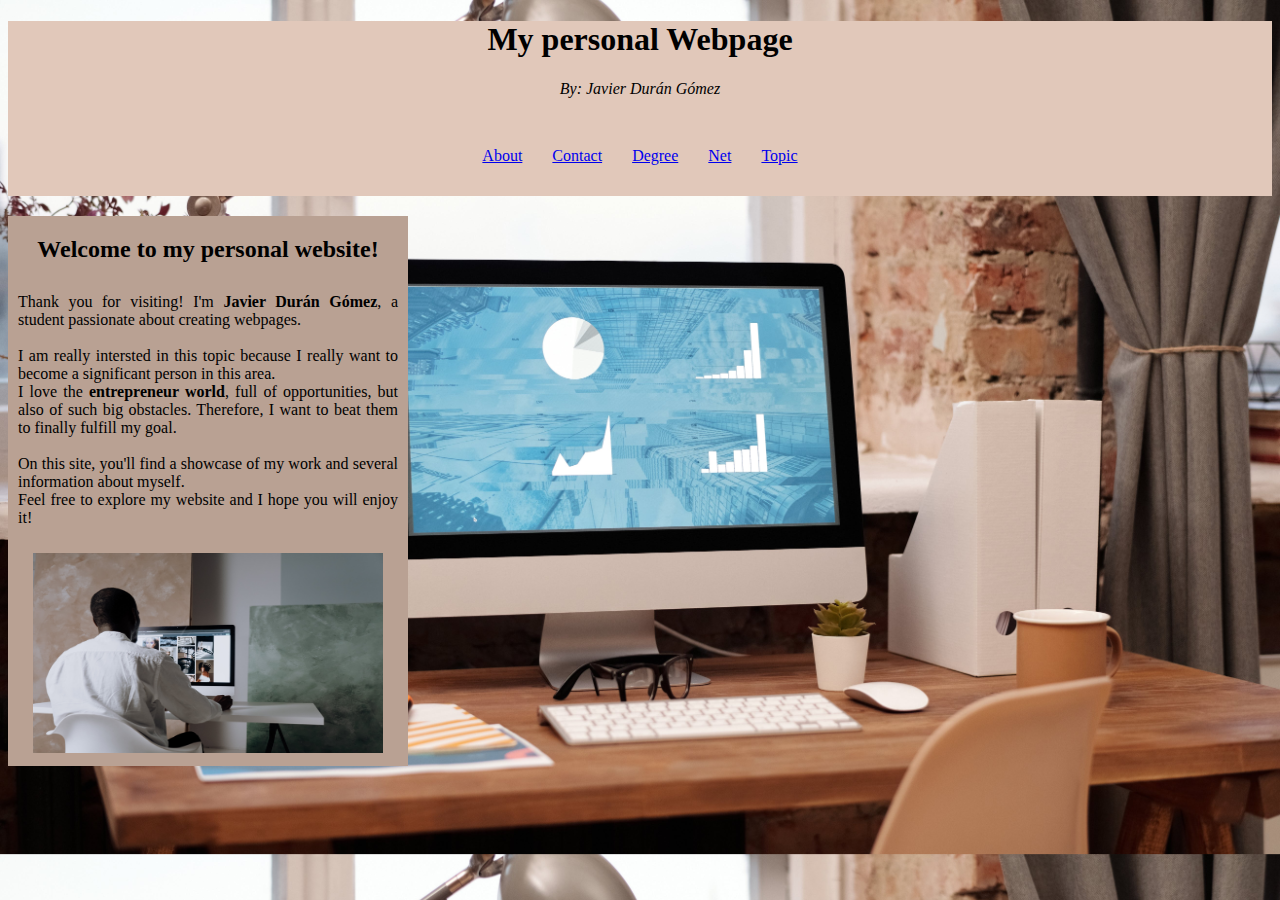
<file: docs/index.html>
<!DOCTYPE html>
<html>
    <head>
        <title>My Personal Webpage</title>
        <link rel='stylesheet' href='./css/style.css'>
    </head>
    <header>
        <h1 id="one">My personal Webpage</h1>
        <p id="two"><i>By: Javier Durán Gómez</i></p>
        <br>
        <p id="three"><a id="three" href="./public/about.html">About</a><a id="three" href="./public/contact.html">Contact</a><a id="three" href="./public/degree.html">Degree</a><a id="three" href="./public/net.html">Net</a><a id="three" href="./public/topic.html">Topic</a></p>
    </header>
    <body>
        <div id="personalwebsite">
            <p><h2>Welcome to my personal website!</h2>
                <p id="four">Thank you for visiting! I'm <b>Javier Durán Gómez</b>, a student passionate about creating webpages. <br> <br>
                   I am really intersted in this topic because I really want to become a significant person in this area. <br>
                    I love the <b>entrepreneur world</b>, full of opportunities, but also of such big obstacles. Therefore, I want to beat them to finally fulfill my goal. <br> <br>
              
                On this site, you'll find a showcase of my work and several information about myself. <br>
              
                Feel free to explore my website and I hope you will enjoy it!</p>
                <p><img src="./images/FOTO 1.jpg" alt="" width="350" height="200" id="indeximage" ></p></div>
                
                
    </body>
</html>
</file>
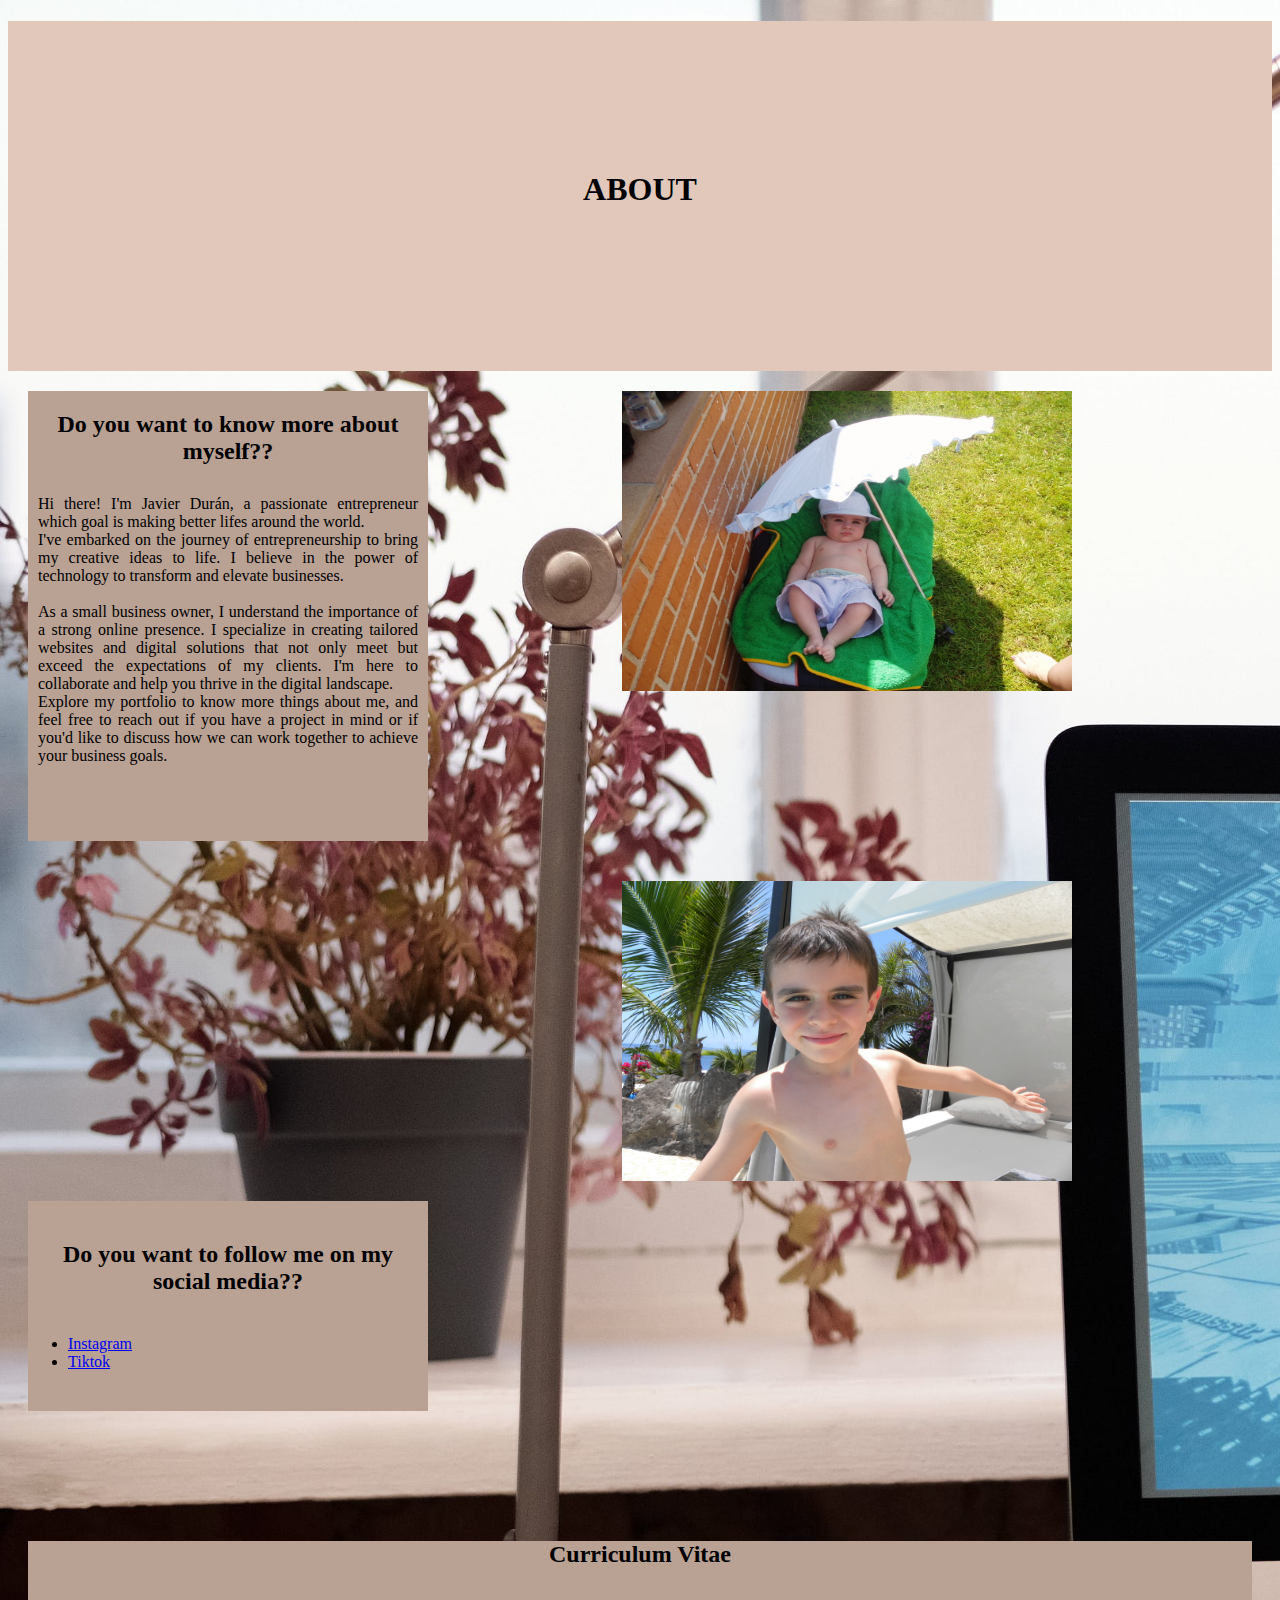
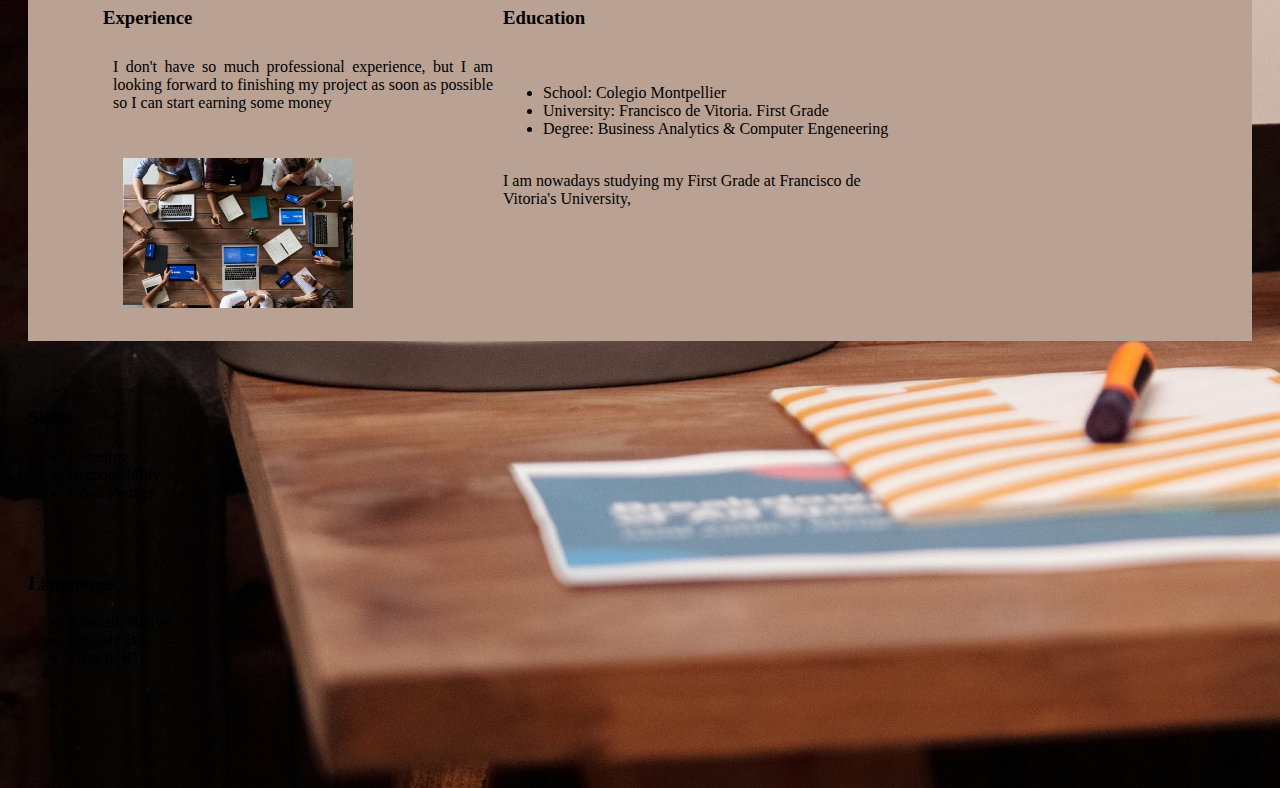
<file: docs/public/about.html>
<!DOCTYPE html>
<html>
    <head>
        <title>My Personal Webpage</title>
        <link rel='stylesheet' href='../css/style.css'>
    </head>
    <header id="headerabout">
        <h1 id="h1about">ABOUT</h1>
    </header>
    <body>
        <div id="KnowMe">
            <h2>Do you want to know more about myself??</h2>
            <p id="four">
                Hi there! I'm Javier Durán, a passionate entrepreneur which goal is making better lifes around the world. <br>
        
                I've embarked on the journey of entrepreneurship to
                bring my creative ideas to life. I believe in the
                power of technology to transform and elevate businesses. <br><br>
                As a small business owner, I understand the importance of a strong online presence. I specialize in creating
                tailored websites and digital solutions that not only meet but exceed the expectations of my clients. I'm here
                to collaborate and help you thrive in the
                digital landscape. <br>
                Explore my portfolio to know more things about me, and feel free to reach out if you have a project in mind or
                if
                you'd like to discuss how we can work together to achieve your business goals.
            </p>
        </div>
        <img src="../images/P6190078.JPG" alt="" width="450px" height="300px" id="imagesabout">
        <img src="../images/VERANO 2011004.jpg" alt=""width="450px" height="300px" id="imagesabout">
        <div id="SocialMedia">
            <h2 id="h2socialmedia">Do you want to follow me on my social media??</h2>
            <p>
                <ul>
                    <li>
                        <a href="https://www.instagram.com/duraaann__/">Instagram</a>
                    </li>
                    <li>
                        <a href="https://www.tiktok.com/@duraaann__?is_from_webapp=1&sender_device=pc">Tiktok</a>
                    </li>
                </ul>
            </p>
        </div>
        <div id="CurriculumVitae">
            <h2>Curriculum Vitae</h2>
            <div id="curriculumexperience">
                <h3>Experience</h3>
                <p id="four">I don't have so much professional experience, but I am looking forward to finishing my project as soon as possible so I can start earning some money</p>
                <img src="../images/WORK.jpeg" alt="" width="230px" height="150px" id="imageexperience">
            </div>
            <div id="curriculumeducation">
                <h3>Education</h3>
                <p id="four">
                    <ul>
                        <li>
                            School: Colegio Montpellier
                        </li>
                        <li>
                            University: Francisco de Vitoria. First Grade
                        </li>
                        <li>
                            Degree: Business Analytics & Computer Engeneering
                        </li>
                    </ul>
                    <br>I am nowadays studying my First Grade at Francisco de Vitoria's University, 
                </p>
            </div>
            <div id="curriculumskills">
                <h3>Skills</h3>
                <p>
                    <ul>
                        <li>
                            Listening
                        </li>
                        <li>
                            Responsibility
                        </li>
                        <li>
                            Good Partner
                        </li>
                    </ul>
                    <br><br>
                    <h3>Languages</h3>
                    <ul>
                        <li>
                            Spanish: Native
                        </li>
                        <li>
                            English: B2
                        </li>
                        <li>
                            French: B1
                        </li>
                    </ul>
                </p>
            </div>
        </div>
        
    </body>
</html>
</file>
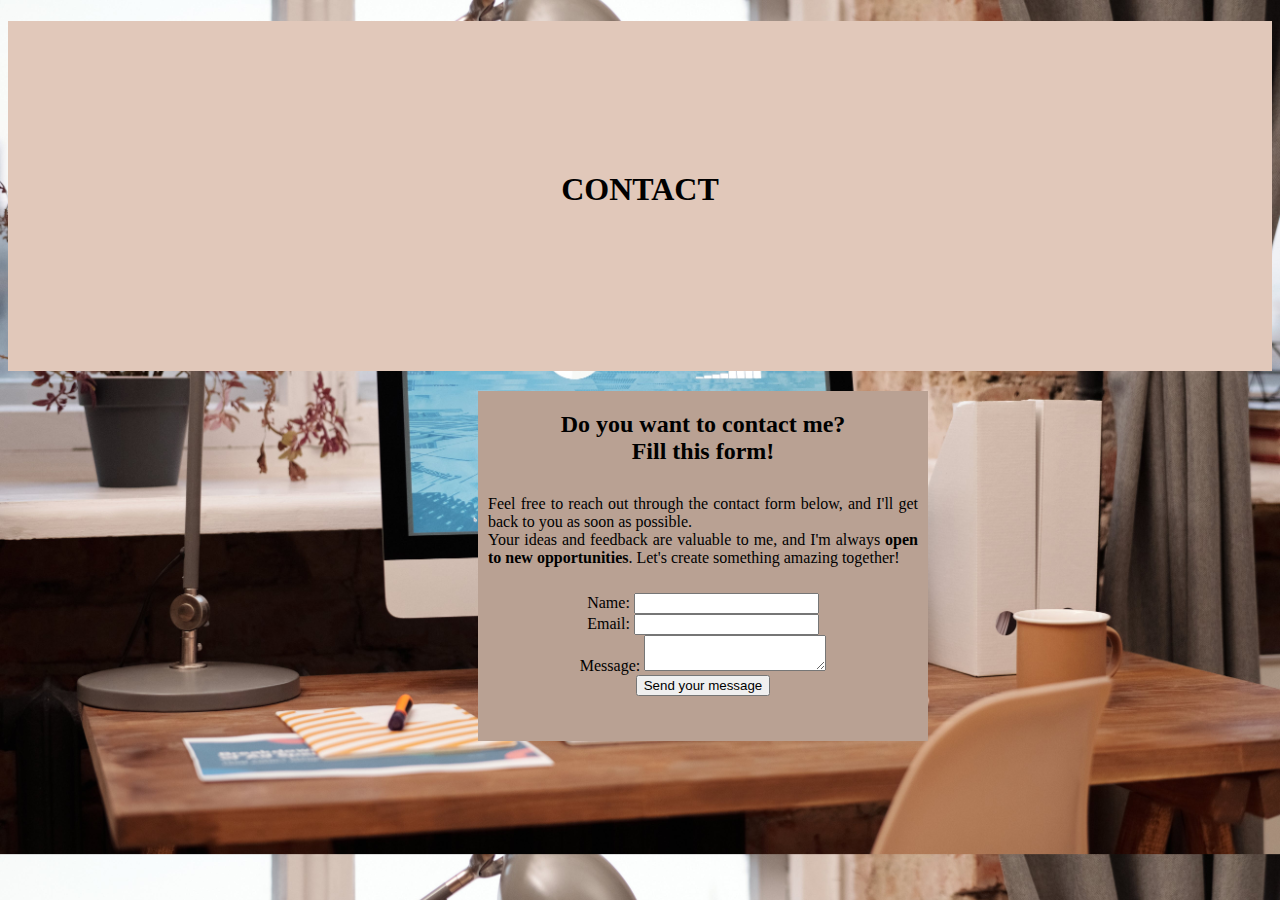
<file: docs/public/contact.html>
<!DOCTYPE html>
<html>
    <head>
        <title>My Personal Webpage</title>
        <link rel='stylesheet' href='../css/style.css'>
    </head>
    <header  id="headerabout">
        <h1 id="h1about">CONTACT</h1>
    </header>
    <body>
        <div id="contact">
            <h2>Do you want to contact me? <br>Fill this form!</h2>
            <p id="four">Feel free to reach out through the contact form below, and I'll get back to you as soon as possible. <br> 
                Your ideas and feedback are valuable to me, and I'm always <b>open to new opportunities</b>. Let's create something amazing together!</p>
            <form id="one" method="post">
                        <label for="name">Name:</label>
                        <input type="text" name="user_name"/>
                    <br>
                        <label for="mail">Email:</label>
                        <input type="email" name="user_email"/>
                    <br>
                        <label for="msg">Message:</label>
                        <textarea id="msg" name="user_message"></textarea>
                    <br>
                        <button type="submit">Send your message</button>
                
            </form>
    </body>
</html>
</file>
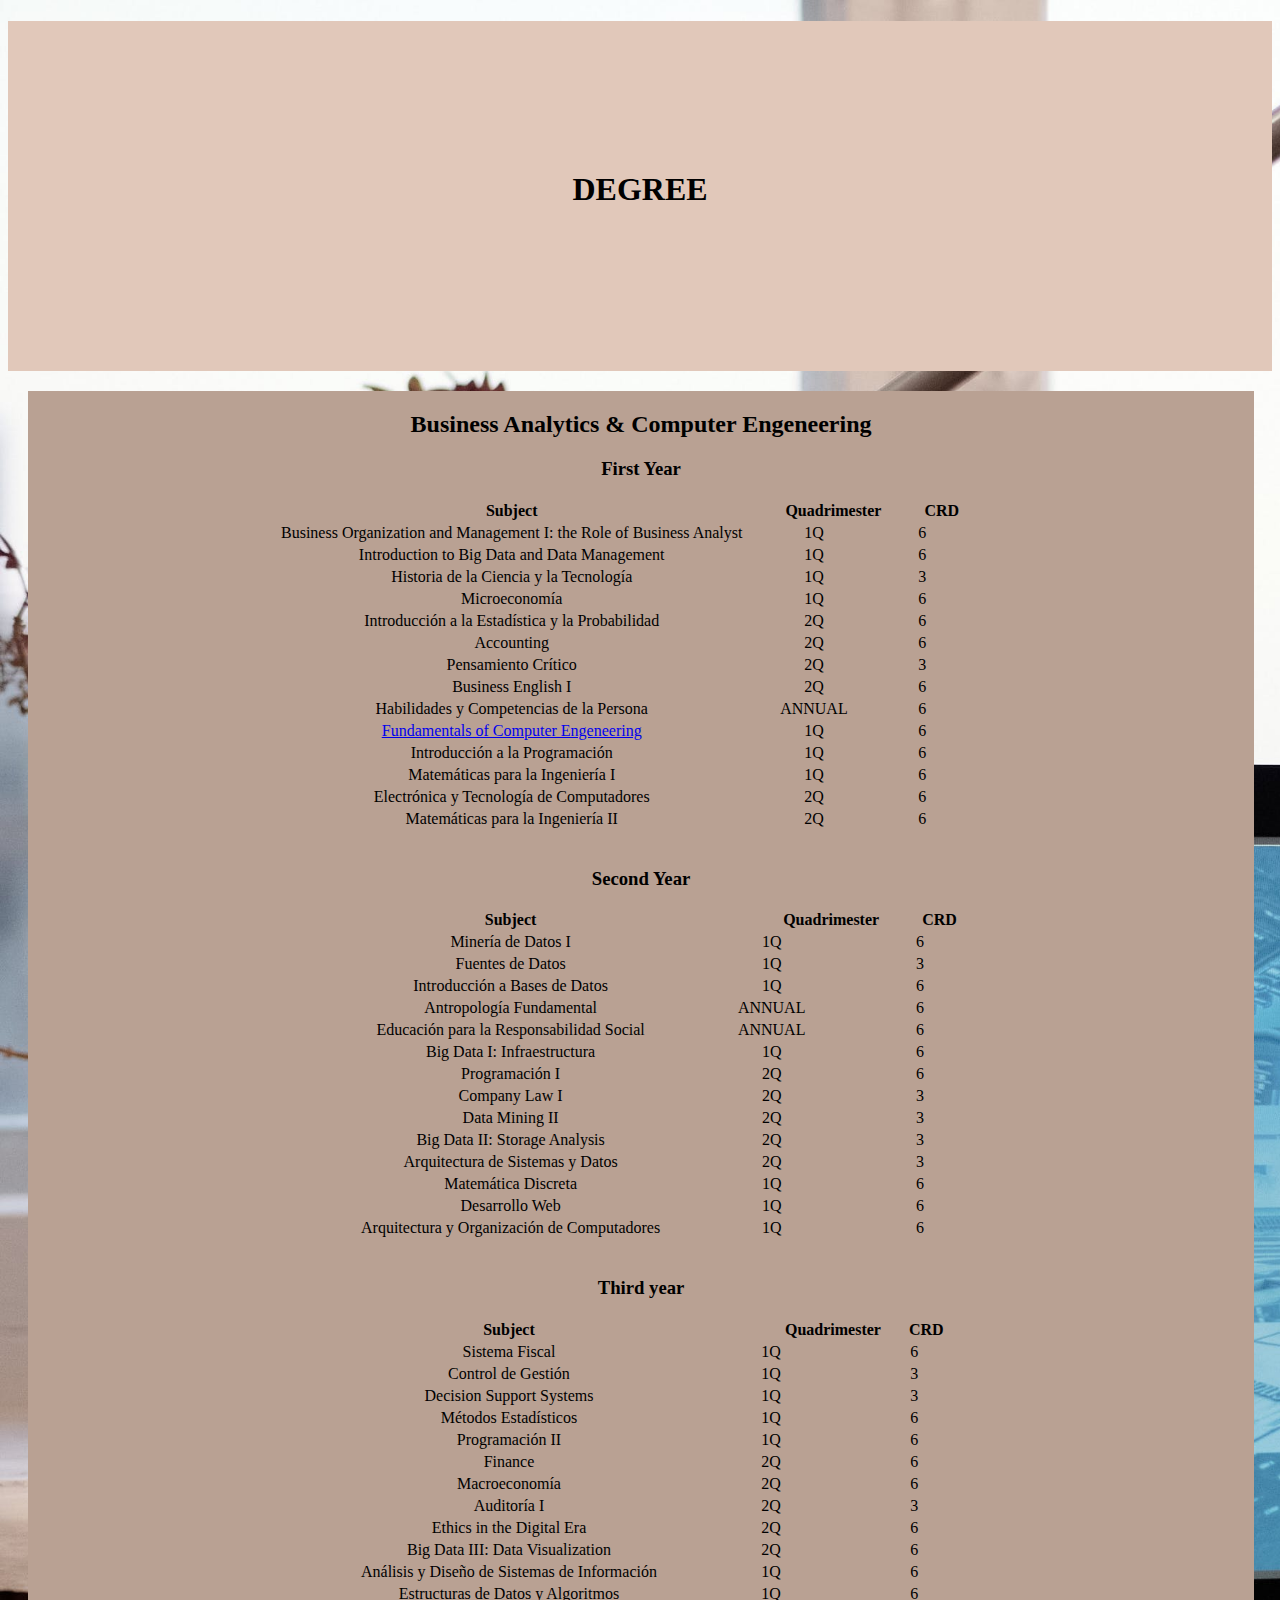
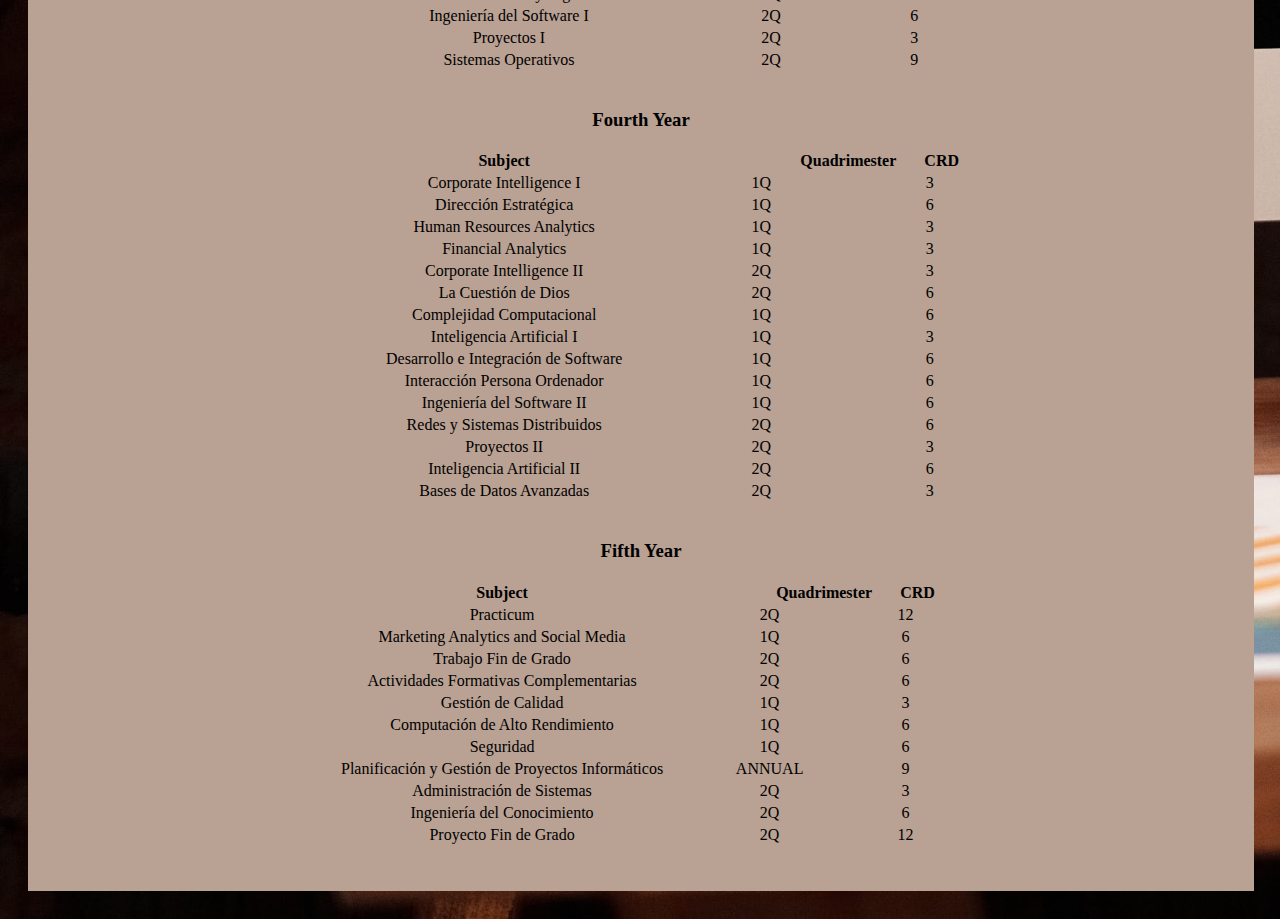
<file: docs/public/degree.html>
<!DOCTYPE html>
<html>
    <head>
        <title>My Personal Webpage</title>
        <link rel='stylesheet' href='../css/style.css'>
    </head>
    <header id="headerabout">
        <h1 id="h1about">DEGREE</h1>
    </header>
    <body>
        <div id="degree">
            <h2>Business Analytics & Computer Engeneering</h2>
            <h3 id="h3">First Year</h3>
            <table id="table1">
                <tr>
                    <th>Subject</th>
                    <th id="th1">Quadrimester</th>
                    <th id="th1">CRD</th>
                </tr>
                <tr>
                    <td>Business Organization and Management I: the Role of Business Analyst</td>
                    <td>1Q</td>
                    <td>6</td>
                </tr>
                <tr>
                    <td>Introduction to Big Data and Data Management</td>
                    <td>1Q</td>
                    <td>6</td>
                </tr>
                <tr>
                    <td>Historia de la Ciencia y la Tecnología</td>
                    <td>1Q</td>
                    <td>3</td>
                </tr>
                <tr>
                    <td>Microeconomía</td>
                    <td>1Q</td>
                    <td>6</td>
                </tr>
                <tr>
                    <td>Introducción a la Estadística y la Probabilidad</td>
                    <td>2Q</td>
                    <td>6</td>
                </tr>
                <tr>
                    <td>Accounting</td>
                    <td>2Q</td>
                    <td>6</td>
                </tr>
                <tr>
                    <td>Pensamiento Crítico</td>
                    <td>2Q</td>
                    <td>3</td>
                </tr>
                <tr>
                    <td>Business English I</td>
                    <td>2Q</td>
                    <td>6</td>
                </tr>
                <tr>
                    <td>Habilidades y Competencias de la Persona</td>
                    <td>ANNUAL</td>
                    <td>6</td>
                </tr>
                <tr>
                    <td><a href="../public/fundamentals.html">Fundamentals of Computer Engeneering</a></td>
                    <td>1Q</td>
                    <td>6</td>
                </tr>
                <tr>
                    <td>Introducción a la Programación</td>
                    <td>1Q</td>
                    <td>6</td>
                </tr>
                <tr>
                    <td>Matemáticas para la Ingeniería I</td>
                    <td>1Q</td>
                    <td>6</td>
                </tr>
                <tr>
                    <td>Electrónica y Tecnología de Computadores</td>
                    <td>2Q</td>
                    <td>6</td>
                </tr>
                <tr>
                    <td>Matemáticas para la Ingeniería II</td>
                    <td>2Q</td>
                    <td>6</td>
                </tr>
            </table>
            <br>
            <h3 id="h3">Second Year</h3>
            <table id="table2">
                <tr>
                    <th>Subject</th>
                    <th id="th2">Quadrimester</th>
                    <th id="th1">CRD</th>
                </tr>
                <tr>
                    <td>Minería de Datos I</td>
                    <td>1Q</td>
                    <td>6</td>
                </tr>
                <tr>
                    <td>Fuentes de Datos</td>
                    <td>1Q</td>
                    <td>3</td>
                </tr>
                <tr>
                    <td>Introducción a Bases de Datos </td>
                    <td>1Q</td>
                    <td>6</td>
                </tr>
                <tr>
                    <td>Antropología Fundamental</td>
                    <td>ANNUAL</td>
                    <td>6</td>
                </tr>
                <tr>
                    <td>Educación para la Responsabilidad Social</td>
                    <td>ANNUAL</td>
                    <td>6</td>
                </tr>
                <tr>
                    <td>Big Data I: Infraestructura</td>
                    <td>1Q</td>
                    <td>6</td>
                </tr>
                <tr>
                    <td>Programación I</td>
                    <td>2Q</td>
                    <td>6</td>
                </tr>
                <tr>
                    <td>Company Law I</td>
                    <td>2Q</td>
                    <td>3</td>
                </tr>
                <tr>
                    <td>Data Mining II</td>
                    <td>2Q</td>
                    <td>3</td>
                </tr>
                <tr>
                    <td>Big Data II: Storage Analysis</td>
                    <td>2Q</td>
                    <td>3</td>
                </tr>
                <tr>
                    <td>Arquitectura de Sistemas y Datos</td>
                    <td>2Q</td>
                    <td>3</td>
                </tr>
                <tr>
                    <td>Matemática Discreta</td>
                    <td>1Q</td>
                    <td>6</td>
                </tr>
                <tr>
                    <td>Desarrollo Web</td>
                    <td>1Q</td>
                    <td>6</td>
                </tr>
                <tr>
                    <td>Arquitectura y Organización de Computadores</td>
                    <td>1Q</td>
                    <td>6</td>
                </tr>
            </table>
            <br>
            <h3 id="h3">Third year</h3>
            <table id="table2">
                <tr>
                    <th>Subject</th>
                    <th id="th3">Quadrimester</th>
                    <th id="th4">CRD</th>
                </tr>
                <tr>
                    <td>Sistema Fiscal</td>
                    <td>1Q</td>
                    <td>6</td>
                </tr>
                <tr>
                    <td>Control de Gestión</td>
                    <td>1Q</td>
                    <td>3</td>
                </tr>
                <tr>
                    <td>Decision Support Systems</td>
                    <td>1Q</td>
                    <td>3</td>
                </tr>
                <tr>
                    <td>Métodos Estadísticos</td>
                    <td>1Q</td>
                    <td>6</td>
                </tr>
                <tr>
                    <td>Programación II</td>
                    <td>1Q</td>
                    <td>6</td>
                </tr>
                <tr>
                    <td>Finance</td>
                    <td>2Q</td>
                    <td>6</td>
                </tr>
                <tr>
                    <td>Macroeconomía</td>
                    <td>2Q</td>
                    <td>6</td>
                </tr>
                <tr>
                    <td>Auditoría I</td>
                    <td>2Q</td>
                    <td>3</td>
                </tr>
                <tr>
                    <td>Ethics in the Digital Era</td>
                    <td>2Q</td>
                    <td>6</td>
                </tr>
                <tr>
                    <td>Big Data III: Data Visualization</td>
                    <td>2Q</td>
                    <td>6</td>
                </tr>
                <tr>
                    <td>Análisis y Diseño de Sistemas de Información</td>
                    <td>1Q</td>
                    <td>6</td>
                </tr>
                <tr>
                    <td>Estructuras de Datos y Algoritmos</td>
                    <td>1Q</td>
                    <td>6</td>
                </tr>
                <tr>
                    <td>Ingeniería del Software I</td>
                    <td>2Q</td>
                    <td>6</td>
                </tr>
                <tr>
                    <td>Proyectos I</td>
                    <td>2Q</td>
                    <td>3</td>
                </tr>
                <tr>
                    <td>Sistemas Operativos</td>
                    <td>2Q</td>
                    <td>9</td>
                </tr>
            </table>
            <br>
            <h3 id="h3">Fourth Year</h3>
            <table id="table4">
                <tr>
                    <th>Subject</th>
                    <th id="th5">Quadrimester</th>
                    <th id="th4">CRD</th>
                </tr>
                <tr>
                    <td>Corporate Intelligence I</td>
                    <td>1Q</td>
                    <td>3</td>
                </tr>
                <tr>
                    <td>Dirección Estratégica</td>
                    <td>1Q</td>
                    <td>6</td>
                </tr>
                <tr>
                    <td>Human Resources Analytics</td>
                    <td>1Q</td>
                    <td>3</td>
                </tr>
                <tr>
                    <td>Financial Analytics</td>
                    <td>1Q</td>
                    <td>3</td>
                </tr>
                <tr>
                    <td>Corporate Intelligence II</td>
                    <td>2Q</td>
                    <td>3</td>
                </tr>
                <tr>
                    <td>La Cuestión de Dios</td>
                    <td>2Q</td>
                    <td>6</td>
                </tr>
                <tr>
                    <td>Complejidad Computacional</td>
                    <td>1Q</td>
                    <td>6</td>
                </tr>
                <tr>
                    <td>Inteligencia Artificial I</td>
                    <td>1Q</td>
                    <td>3</td>
                </tr>
                <tr>
                    <td>Desarrollo e Integración de Software</td>
                    <td>1Q</td>
                    <td>6</td>
                </tr>
                <tr>
                    <td>Interacción Persona Ordenador</td>
                    <td>1Q</td>
                    <td>6</td>
                </tr>
                <tr>
                    <td>Ingeniería del Software II</td>
                    <td>1Q</td>
                    <td>6</td>
                </tr>
                <tr>
                    <td>Redes y Sistemas Distribuidos</td>
                    <td>2Q</td>
                    <td>6</td>
                </tr>
                <tr>
                    <td>Proyectos II</td>
                    <td>2Q</td>
                    <td>3</td>
                </tr>
                <tr>
                    <td>Inteligencia Artificial II</td>
                    <td>2Q</td>
                    <td>6</td>
                </tr>
                <tr>
                    <td>Bases de Datos Avanzadas</td>
                    <td>2Q</td>
                    <td>3</td>
                </tr>
            </table>
            <br>
            <h3 id="h3">Fifth Year</h3>
            <table id="table5">
                <tr>
                    <th>Subject</th>
                    <th id="th6">Quadrimester</th>
                    <th id="th4">CRD</th>
                </tr>
                <tr>
                    <td>Practicum</td>
                    <td>2Q</td>
                    <td>12</td>
                </tr>
                <tr>
                    <td>Marketing Analytics and Social Media</td>
                    <td>1Q</td>
                    <td>6</td>
                </tr>
                <tr>
                    <td>Trabajo Fin de Grado</td>
                    <td>2Q</td>
                    <td>6</td>
                </tr>
                <tr>
                    <td>Actividades Formativas Complementarias</td>
                    <td>2Q</td>
                    <td>6</td>
                </tr>
                <tr>
                    <td>Gestión de Calidad</td>
                    <td>1Q</td>
                    <td>3</td>
                </tr>
                <tr>
                    <td>Computación de Alto Rendimiento</td>
                    <td>1Q</td>
                    <td>6</td>
                </tr>
                <tr>
                    <td>Seguridad</td>
                    <td>1Q</td>
                    <td>6</td>
                </tr>
                <tr>
                    <td>Planificación y Gestión de Proyectos Informáticos</td>
                    <td>ANNUAL</td>
                    <td>9</td>
                </tr>
                <tr>
                    <td>Administración de Sistemas</td>
                    <td>2Q</td>
                    <td>3</td>
                </tr>
                <tr>
                    <td>Ingeniería del Conocimiento</td>
                    <td>2Q</td>
                    <td>6</td>
                </tr>
                <tr>
                    <td>Proyecto Fin de Grado</td>
                    <td>2Q</td>
                    <td>12</td>
                </tr>
            </table>
        </div>
    </body>
</html>
</file>
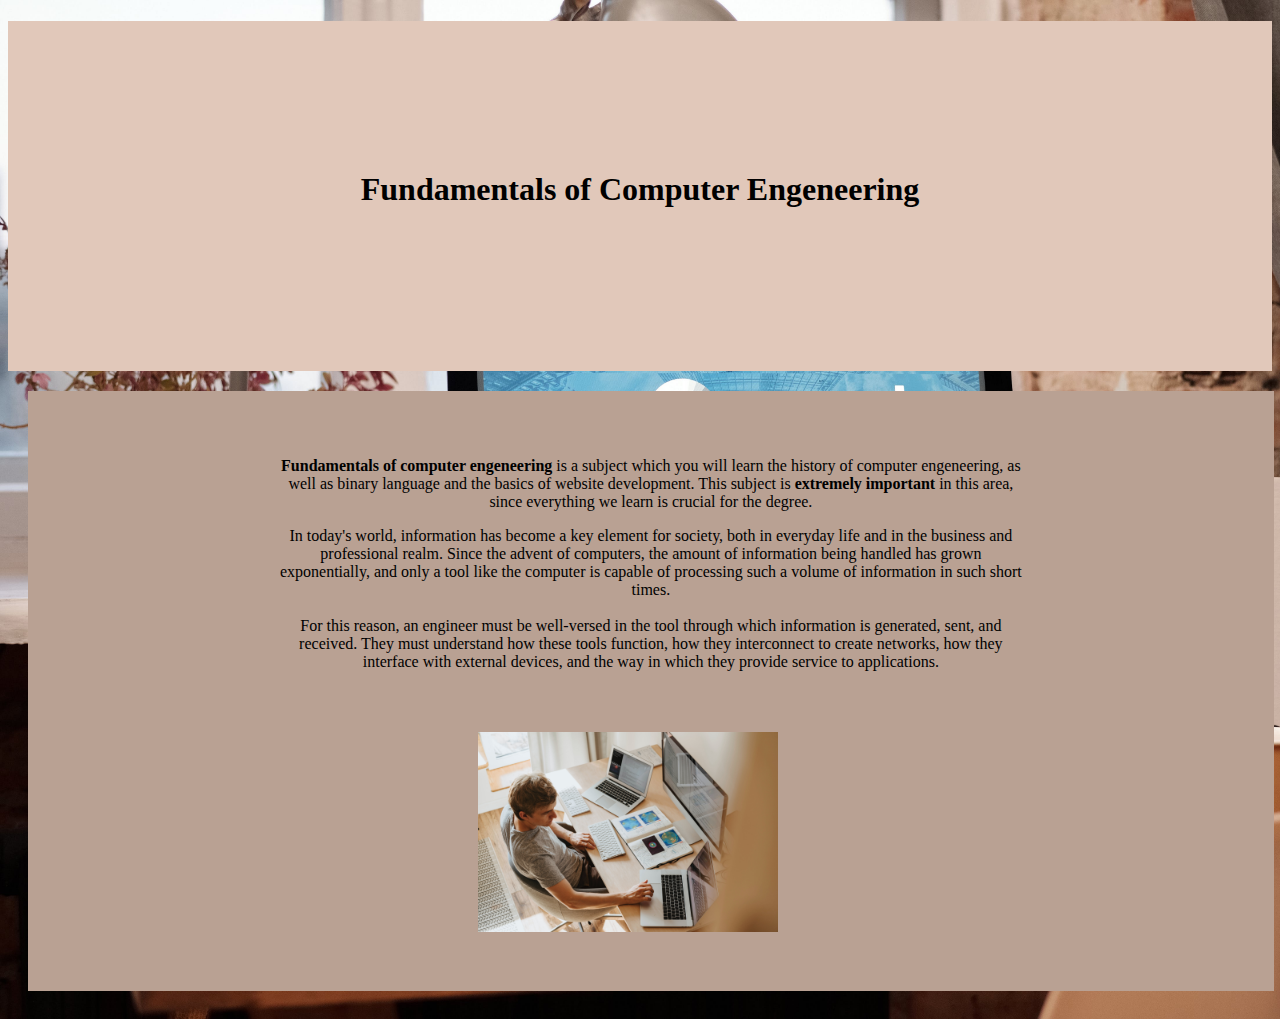
<file: docs/public/fundamentals.html>
<!DOCTYPE html>
<html>

<head>
    <title>My Personal Webpage</title>
    <link rel='stylesheet' href='../css/style.css'>
</head>
<header id="headerabout">
    <h1 id="h1about">Fundamentals of Computer Engeneering</h1>
</header>

<body>
    <div
        id="fundamentals">
        <p id="textfundamentals">
            <b>Fundamentals of computer engeneering</b> is a subject which you will learn the history of computer
            engeneering, as well as
            binary language and the basics of website development. This subject is <b>extremely important</b> in this
            area, since everything we
            learn is crucial for the degree.
        </p>
        <p>
            In today's world, information has become a key element for society, both in everyday life and in the
            business and professional realm.
            Since the advent of computers, the amount of information being handled has grown exponentially, and only a
            tool like the computer is capable of processing such a volume of information in such short times. <br><br>
            For this reason, an engineer must be well-versed in the tool through which information is generated, sent,
            and received. They must understand how these tools function, how they interconnect to create networks,
            how they interface with external devices, and the way in which they provide service to applications.
        </p>
        <img src="../images/COMPUTER ENGENEERING.jpg" alt="" id="imagefundamentals">
    </div>
</body>

</html>
</file>
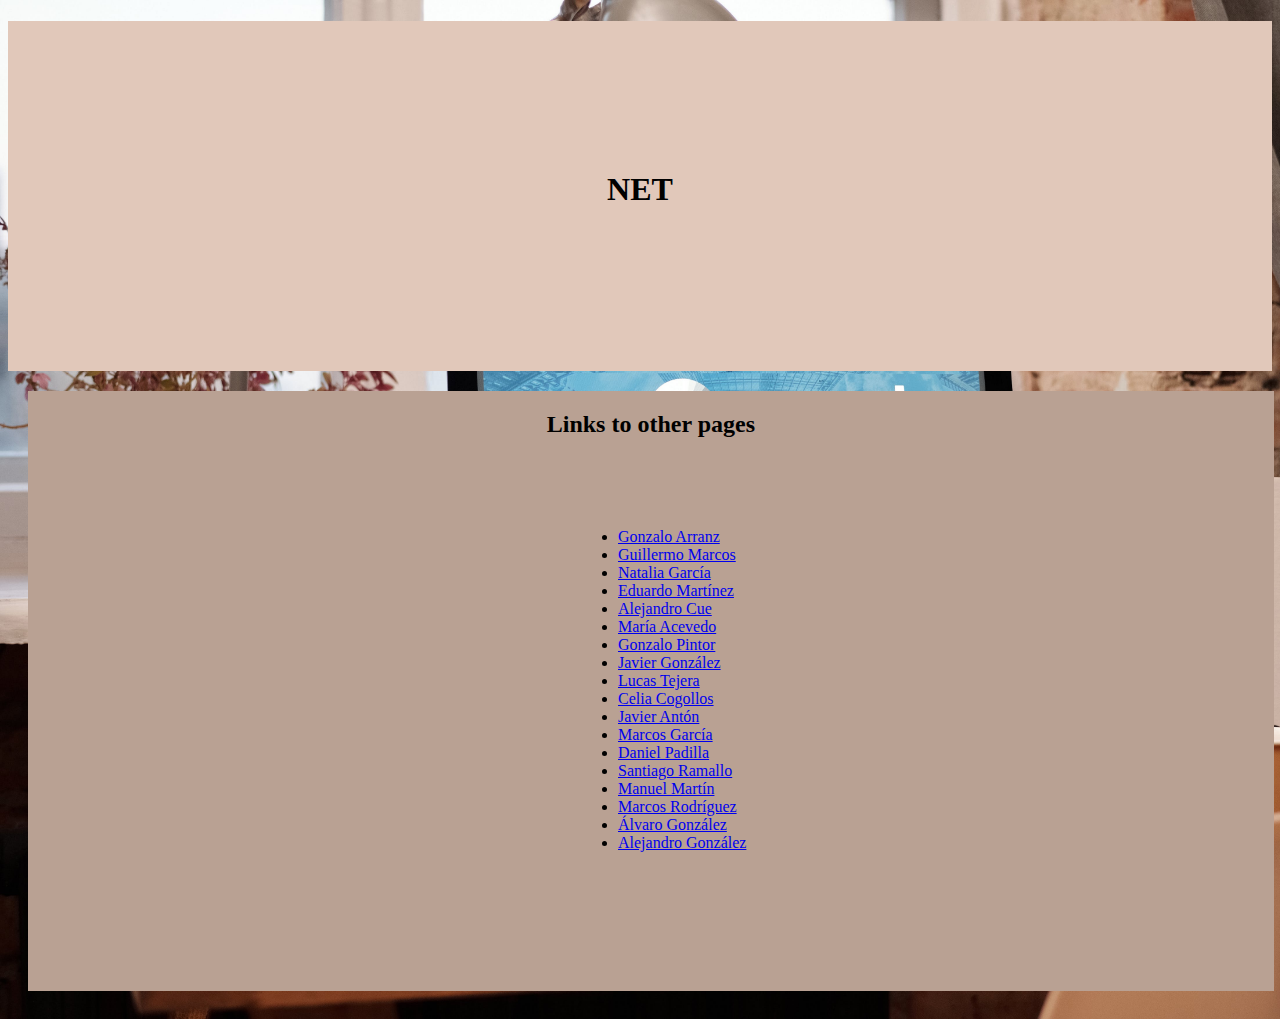
<file: docs/public/net.html>
<!DOCTYPE html>
<html>
    <head>
        <title>My Personal Webpage</title>
        <link rel='stylesheet' href='../css/style.css'>
    </head>
    <header id="headerabout">
        <h1 id="h1about">NET</h1>
    </header>
    <body>
        <div id="bodynet">
            <h2 id="h2net">Links to other pages</h2><br><br><br>
            <ul id="listanet">
                <li><a href="https://github.com/goonzaloArranz/PracticalWorkII.git">Gonzalo Arranz</a></li>
                <li><a href="https://wmarcos15.github.io/PWII_Guillermo_Marcos/">Guillermo Marcos</a></li>
                <li><a href="https://nataliagm05.github.io/Practical-Work-II/">Natalia García</a></li> 
                <li><a href="https://eduardixon.github.io/web-eduardo-martinez/">Eduardo Martínez</a></li>
                <li><a href="https://alexcue444.github.io/miprimerapaginaweb.github.io/">Alejandro Cue</a></li>
                <li><a href="https://github.com/macevedo-04/PracticalWorkII.git">María Acevedo</a></li>
                <li><a href="https://gonzalopintor.github.io/entrepreneurmindset/">Gonzalo Pintor</a></li>
                <li><a href="https://github.com/Jav1Jav1072/Activity2.git">Javier González</a></li>
                <li><a href="https://luuukkasss.github.io/PracticalWork2/">Lucas Tejera</a></li>
                <li><a href="https://github.com/ceeliaa/WEBSITE.git">Celia Cogollos</a></li>
                <li><a href="https://javiton2005.github.io/paginaweb.github.io/">Javier Antón</a></li>
                <li><a href="https://marcosgb-01.github.io/FCEWebsite.github.io/index.html">Marcos García</a></li>
                <li><a href="https://dan1-3.github.io/Website.github.io/">Daniel Padilla</a></li>
                <li><a href="https://santirramallo.github.io/practicalwork2.github.io/">Santiago Ramallo</a></li>
                <li><a href="https://manumartin84.github.io/firstufv2/">Manuel Martín</a></li>
                <li><a href="https://marcosrodri8.github.io/MyWebPage/">Marcos Rodríguez</a></li>
                <li><a href="https://alvarogonzalezsevilla.github.io/My-Website/">Álvaro González</a></li>
                <li><a href="https://3ags3.github.io/Practical-Work-II/">Alejandro González</a></li>
            </ul>

        </div>
    </body>
</html>
</file>
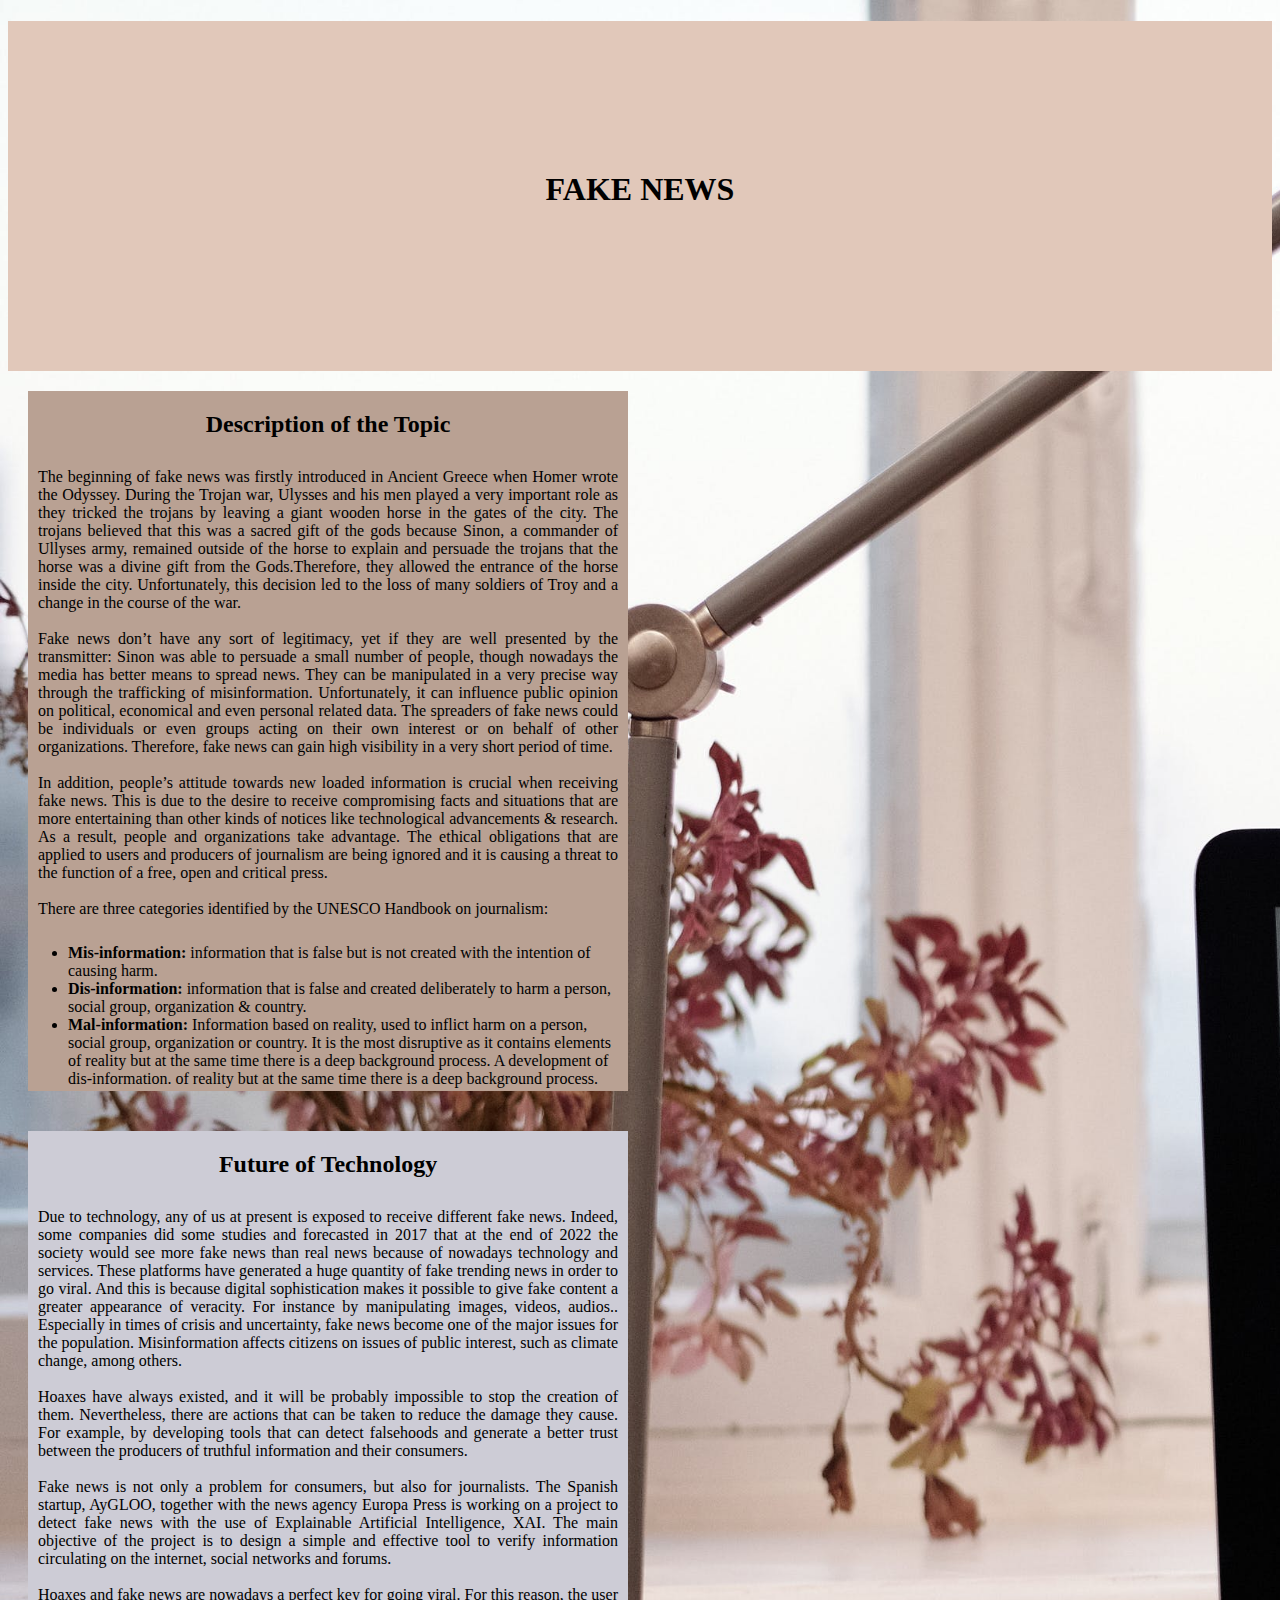
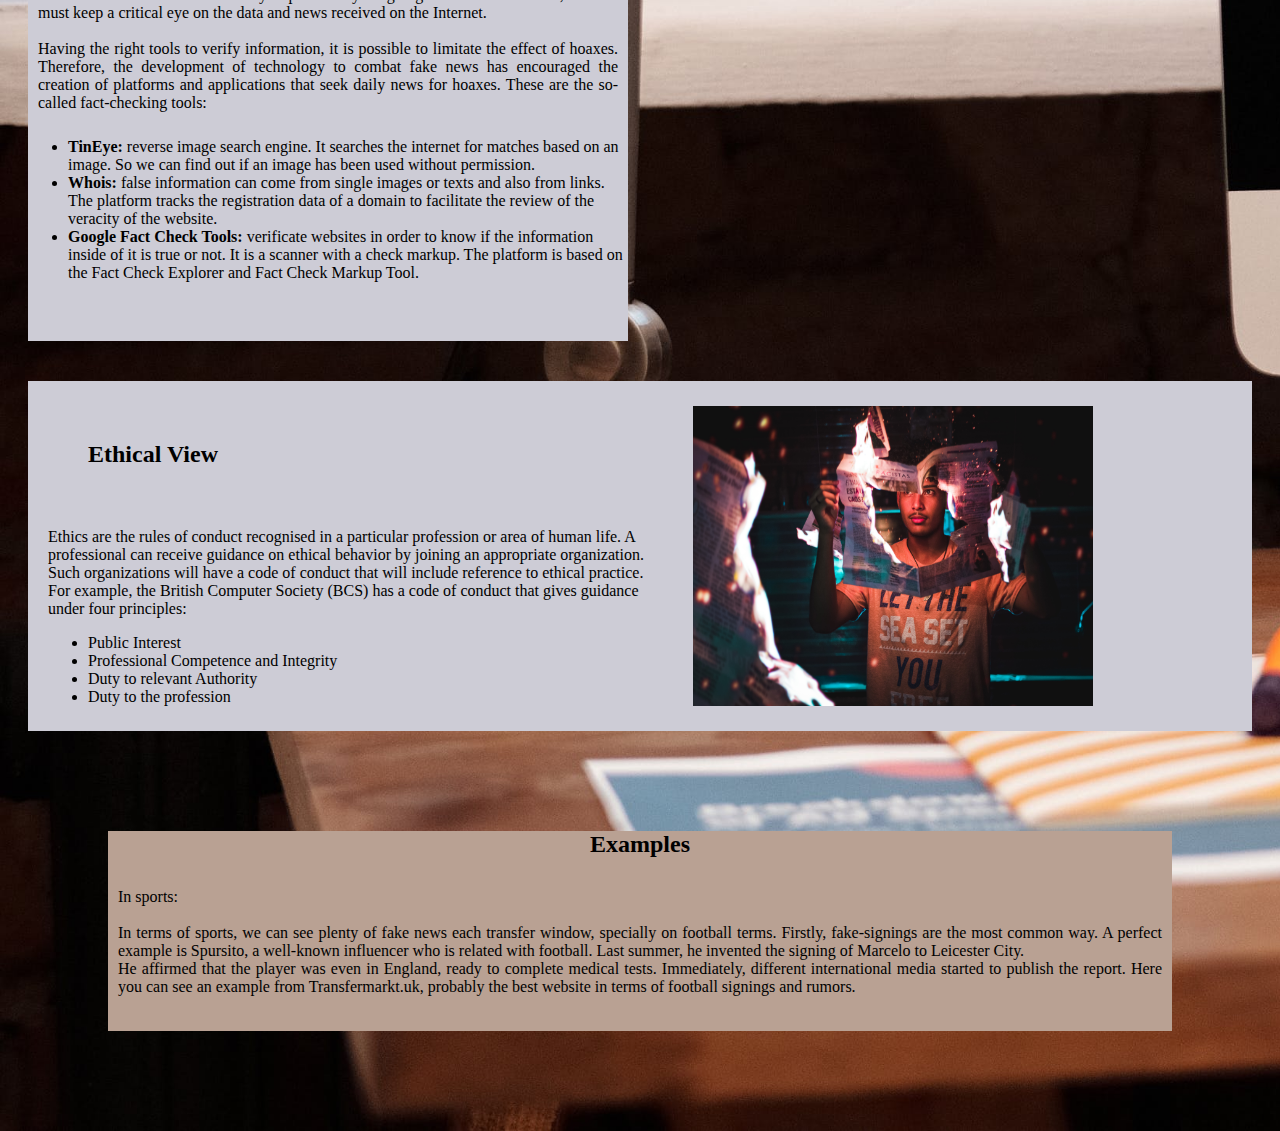
<file: docs/public/topic.html>
<!DOCTYPE html>
<html>
    <head>
        <title>My Personal Webpage</title>
        <link rel='stylesheet' href='../css/style.css'>
    </head>
    <header id="headerabout">
        <h1 id="h1about">FAKE NEWS</h1>
    </header>
    <body>
        <div id="DescriptionOfTheTopic">
            <h2 id="one">Description of the Topic</h2>
            <p id="four">The beginning of fake news was firstly introduced in Ancient Greece when Homer wrote the Odyssey. During the Trojan war, Ulysses and his men played a very important role as they tricked the trojans by leaving a giant wooden horse in the gates of the city. The trojans believed that this was a sacred gift of the gods because Sinon, a commander of Ullyses army, remained outside of the horse to explain and persuade the trojans that the horse was a divine gift from the Gods.Therefore, they allowed the entrance of the horse inside the city. Unfortunately, this decision led to the loss of many soldiers of Troy and a change in the course of the war. <br> <br>
                Fake news don’t have any sort of legitimacy, yet if they are well presented by the transmitter: Sinon was able to persuade a small number of people, though nowadays the media has better means to spread news. They can be manipulated in a very precise way through the trafficking of misinformation. Unfortunately, it can influence public opinion on political, economical and even personal related data. The spreaders of fake news could be individuals or even groups acting on their own interest or on behalf of other organizations. Therefore, fake news can gain high visibility in a very short period of time.  <br> <br>
                In addition, people’s attitude towards new loaded information is crucial when receiving fake news. This is due to the desire to receive compromising facts and situations that are more entertaining than other kinds of notices like technological advancements & research. As a result, people and organizations take advantage.
                The ethical obligations that are applied to users and producers of journalism are being ignored and it is causing a threat to the function of a free, open and critical press. <br> <br>
                There are three categories identified by the UNESCO Handbook on journalism: <br>
                <ul>
                    <li>
                        <b>Mis-information:</b> information that is false but is not created with the intention of causing harm.
                    </li>
                    <li>
                        <b>Dis-information:</b> information that is false and created deliberately to harm a person, social group, organization & country. 
                    </li>
                    <li>
                        <b>Mal-information:</b> Information based on reality, used to inflict harm on a person, social group, organization or country. It is the most disruptive as it contains elements of reality but at the same time there is a deep background process. A development of dis-information. of reality but at the same time there is a deep background process.
                    </li>
                </ul></p>
        </div>
        <div id="FutureOfTechnology">
            <h2 id="one">Future of Technology</h2>
            <p id="four">Due to technology, any of us at present is exposed to receive different fake news. Indeed, some companies did some studies and forecasted in 2017 that at the end of 2022 the society would see more fake news than real news because of nowadays technology and services. These platforms have generated a huge quantity of fake trending news in order to go viral. And this is because digital sophistication makes it possible to give fake content a greater appearance of veracity. For instance by manipulating images, videos, audios.. 
                Especially in times of crisis and uncertainty, fake news become one of the major issues for the population. Misinformation affects citizens on issues of public interest, such as climate change, among others. <br> <br>                
                Hoaxes have always existed, and it will be probably impossible to stop the creation of them. Nevertheless, there are actions that can be taken to reduce the damage they cause. For example, by developing tools that can detect falsehoods and generate a better trust between the producers of truthful information and their consumers. <br> <br>                
                Fake news is not only a problem for consumers, but also for journalists. The Spanish startup, AyGLOO, together with the news agency Europa Press is working on a project to detect fake news with the use of Explainable Artificial Intelligence, XAI. The main objective of the project is to design a simple and effective tool to verify information circulating on the internet, social networks and forums. <br> <br>               
                Hoaxes and fake news are nowadays a perfect key for going viral. For this reason, the user must keep a critical eye on the data and news received on the Internet. <br> <br>                
                Having the right tools to verify information, it is possible to limitate the effect of hoaxes. Therefore, the development of technology to combat fake news has encouraged the creation of platforms and applications that seek daily news for hoaxes. These are the so-called fact-checking tools: <br>
                <ul>
                    <li>
                        <b>TinEye:</b> reverse image search engine. It searches the internet for matches based on an image. So we can find out if an image has been used without permission. 
                    </li>
                    <li>
                        <b>Whois:</b> false information can come from single images or texts and also from links. The platform tracks the registration data of a domain to facilitate the review of the veracity of the website.
                    </li>
                    <li>
                        <b>Google Fact Check Tools:</b> verificate websites in order to know if the information inside of it is true or not. It is a scanner with a check markup. The platform is based on the Fact Check Explorer and Fact Check Markup Tool.
                    </li>
                </ul>
            </p>
        </div>
        <div id="EthicalView">
            <div id="EthicalViewp">
                <h2 id="EthicalViewh2">Ethical View</h2>
                <p>Ethics are the rules of conduct recognised in a particular profession or area of human life. A professional can receive guidance on ethical behavior by joining an appropriate organization. Such organizations will have a code of conduct that will include reference to ethical practice. <br>

                For example, the British Computer Society (BCS) has a code of conduct that gives guidance under four principles: <br>
                <ul>
                    <li>
                        Public Interest
                    </li>
                    <li>
                        Professional Competence and Integrity
                    </li>
                    <li>
                        Duty to relevant Authority
                    </li>
                    <li>
                        Duty to the profession <br>
                    </li>
                </ul>
                </p>
            </div>
            <div id="imgFakeNews">
                <img src="../images/FAKE NEWS.jpg" alt="" width="400px" height="300px">
            </div>
        </div>
    <footer>
        <div id="Examples">
            <h2>Examples</h2>
            <p id="four">In sports: <br><br>
                In terms of sports, we can see plenty of fake news each transfer window, specially on football terms. Firstly, fake-signings are the most common way. A perfect example is Spursito, a well-known influencer who is related with football. Last summer, he invented the signing of Marcelo to Leicester City. <br>
                He affirmed that the player was even in England, ready to complete medical tests. Immediately, different international media started to publish the report. Here you can see an example from Transfermarkt.uk, probably the best website in terms of football signings and rumors.
            </p>
        </div>
    </footer>
</html>
</file>
<file: docs/css/style.css>
header {
    height: 175px;
    background-color: rgb(225, 200, 186);
 }

 body {
    background-image: url(../images/BACKGROUND.jpg);
    background-size: cover;
 }
#one{
    text-align: center;
 }
 #two{
    text-align: center;
 }
 #three{
    text-align: center;
    margin: 15px;
 }
 h2{
    text-align: center;
    
 }
 #four{
    padding: 10px;
    text-align: justify;
 }
 #five{
    background-color: azure;
 }
 #contact {
    margin-left: 470px;
    margin-top: 20px; 
    display: inline-block; 
    width: 450px; 
    height: 350px; 
    background: rgb(185, 161, 147);
 }
 #DescriptionOfTheTopic {
    display: inline-block;
    margin: 20px; 
    height: 700px; 
    width: 600px;
    background: rgb(185, 161, 147);
 }
 #FutureOfTechnology {
    display: inline-block;
    margin: 20px; 
    height: 810px; 
    width: 600px;
    background: rgb(205, 204, 214);
 }
 #EthicalView {
    margin: 20px; 
    height: 350px; 
    background: rgb(205, 204, 214);
 }
 #EthicalViewh2{
    text-align: left;
    padding: 40px;
 }
 #EthicalViewp{
    padding-left: 20px;
    padding-bottom: 20px;
    padding-right: 20px;
    float: left;
    width: 600px;
    height: 400px;
 }
 #imgFakeNews{
    float: left;
    margin: 25px;
    
 }
 #Examples {
    margin: 100px; 
    height: 200px; 
    background: rgb(185, 161, 147);
 }
 #KnowMe{
    display: inline-block;
    margin: 20px;  
    width: 400px; 
    height: 450px; 
    background: rgb(185, 161, 147);
 }
 #SocialMedia{
    margin-right: 200px; 
    margin-bottom: 30px;
    margin-left: 20px;
    width: 400px; 
    height: 210px; 
    background: rgb(185, 161, 147);
    display: inline-block;
 }
 #CurriculumVitae{
    margin: 20px;
    margin-top: 100px;
    height: 400px;
    background-color:rgb(185, 161, 147) ;
 }
 #h3 {
    text-align: center;
 }
 td {
    text-align: center;
 }
 th {
    text-align: center;
 }
 #personalwebsite {
    margin-top: 20px; 
    display: inline-block; 
    width: 400px; 
    height: 550px; 
    background: rgb(185, 161, 147);
 }
 #indeximage {
    padding-left: 25px;
 }
 #headerabout {
    height: 350px;
 }
 #h1about{
    padding-top: 150px;
    text-align: center;
 }
 #imagesabout {
    float: right; 
    margin: 20px; 
    
    margin-right: 200px;
 }
 #h2socialmedia {
    padding: 20px;
 }
 #curriculumexperience {
    float: left; 
    width: 400px;
    height: 400px; 
    margin-left: 75px;
 }
 #curriculumeducation {
    float: left;
    width: 400px;
    height: 400px;
 }
 #imageexperience {
    margin: 20px;
 }
 #curriculumskills {
    float: left;
    width: 400px;
    height: 400px;
 }
 #degree {
    text-align: center; 
    margin: 20px; 
    display: inline-block;
    height: 2100px; 
    width: 97%; 
    background: rgb(185, 161, 147);
 }
 #table1{
    margin-left: 250px;
 }
 #table2{
    margin-left: 330px;
 }
 #table4 {
    margin-left: 355px;
 }
 #table5{
    margin-left: 310px;
 }
 #th1 {
    padding-left: 40px;
 }
 #th2 {
    padding-left: 120px;
 }
 #th4 {
    padding-left: 25px;
 }
 #th3 {
    padding-left: 125px;
 }
 #th5 {
    padding-left: 175px;
 }
 #th6 {
    padding-left: 110px;
 }
 #fundamentals {
    padding-left: 250px;
    padding-right: 250px; 
    text-align: center; 
    margin: 20px; 
    display: inline-block;
    height: 600px; 
    width: 59%; 
    background: rgb(185, 161, 147);
 }
 #textfundamentals {
    padding-top: 50px;
 }
 #imagefundamentals {
    padding-left: 200px;
    padding-right: 250px;
    height: 200px; 
    padding-top: 45px;
 }
 #bodynet {
   padding-left: 250px;
   padding-right: 250px; 
   text-align: center; 
   margin: 20px; 
   display: inline-block;
   height: 600px; 
   width: 59%; 
   background: rgb(185, 161, 147);
 }
 #h2net{
   text-align: center;
 }
 #listanet{
   text-align: left;
   padding-left: 340px;
 }
</file>
